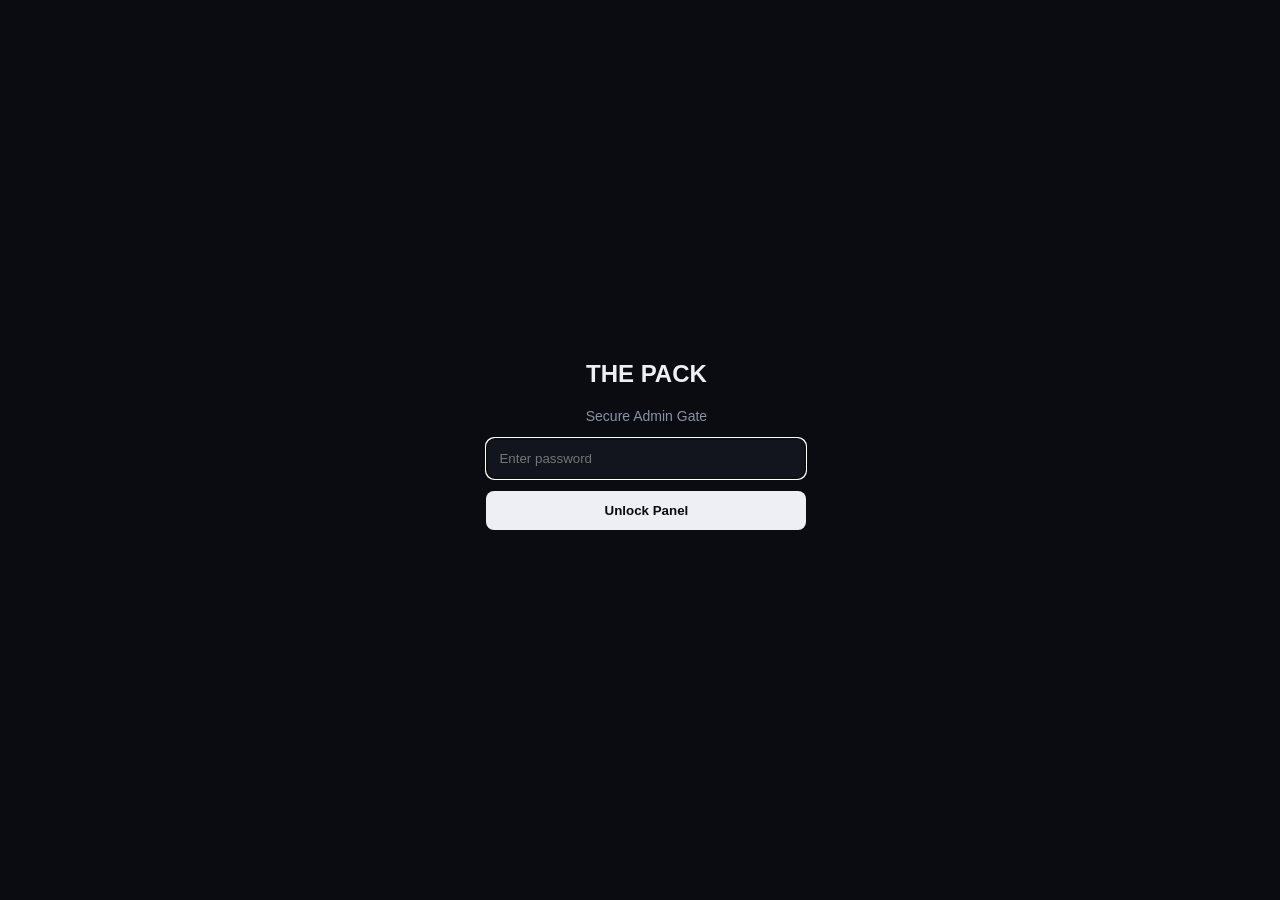
<file: admin/admin.html>
<!DOCTYPE html>
<html lang="en">
<head>
  <meta charset="UTF-8">
  <meta name="viewport" content="width=device-width, initial-scale=1.0">
  <title>THE PACK — Secure Admin Portal</title>
  <style>
    body {
      background: #0A0C11; color: #EDEFF4; font-family: sans-serif;
      display: flex; align-items: center; justify-content: center; min-height: 100vh; margin: 0;
    }
    .box { width: 100%; max-width: 320px; text-align: center; padding: 20px; }
    input, button { width: 100%; padding: 12px; margin-bottom: 12px; border-radius: 8px; box-sizing: border-box; }
    input { background: #12151D; border: 1px solid #242938; color: #EDEFF4; }
    button { background: #EDEFF4; color: #0A0C11; font-weight: bold; border: none; cursor: pointer; }
    #err { color: #E2685C; font-size: 13px; min-height: 18px; }
  </style>
</head>
<body>

  <div id="gate">
    <div class="box">
      <h2>THE PACK</h2>
      <p style="color: #8992A6; font-size: 14px;">Secure Admin Gate</p>
      <input type="password" id="pw" placeholder="Enter password" autofocus>
      <button onclick="unlock()">Unlock Panel</button>
      <div id="err"></div>
    </div>
  </div>

  <script>
    const SALT_HEX = "2cd03eb8c0fe9f575903d5ae22f5d731";
    const IV_HEX = "ec0c78e835c329f376bfa96d";
    const CIPHER_HEX = "[base64]";

    function hexToBytes(hex) {
      let bytes = new Uint8Array(hex.length / 2);
      for (let i = 0; i < bytes.length; i++) {
        bytes[i] = parseInt(hex.substr(i * 2, 2), 16);
      }
      return bytes;
    }

    document.getElementById('pw').addEventListener('keydown', e => {
      if (e.key === 'Enter') unlock();
    });

    async function unlock() {
      const password = document.getElementById("pw").value;
      const errEl = document.getElementById("err");
      errEl.textContent = "";

      if (!password) return;

      try {
        const salt = hexToBytes(SALT_HEX);
        const iv = hexToBytes(IV_HEX);
        const ciphertext = hexToBytes(CIPHER_HEX);

        // 1. Import password
        const pwKey = await window.crypto.subtle.importKey(
          "raw",
          new TextEncoder().encode(password),
          "PBKDF2",
          false,
          ["deriveKey"]
        );

        // 2. Derive Key
        const aesKey = await window.crypto.subtle.deriveKey(
          {
            name: "PBKDF2",
            salt: salt,
            iterations: 150000,
            hash: "SHA-256"
          },
          pwKey,
          { name: "AES-GCM", length: 256 },
          false,
          ["decrypt"]
        );

        // 3. Decrypt
        const decryptedBuf = await window.crypto.subtle.decrypt(
          { name: "AES-GCM", iv: iv },
          aesKey,
          ciphertext
        );

        // 4. Render the page
        const decryptedHtml = new TextDecoder().decode(decryptedBuf);
        document.open();
        document.write(decryptedHtml);
        document.close();

      } catch (err) {
        errEl.textContent = "Incorrect password or decryption failed.";
      }
    }
  </script>
</body>
</html>
</file>
